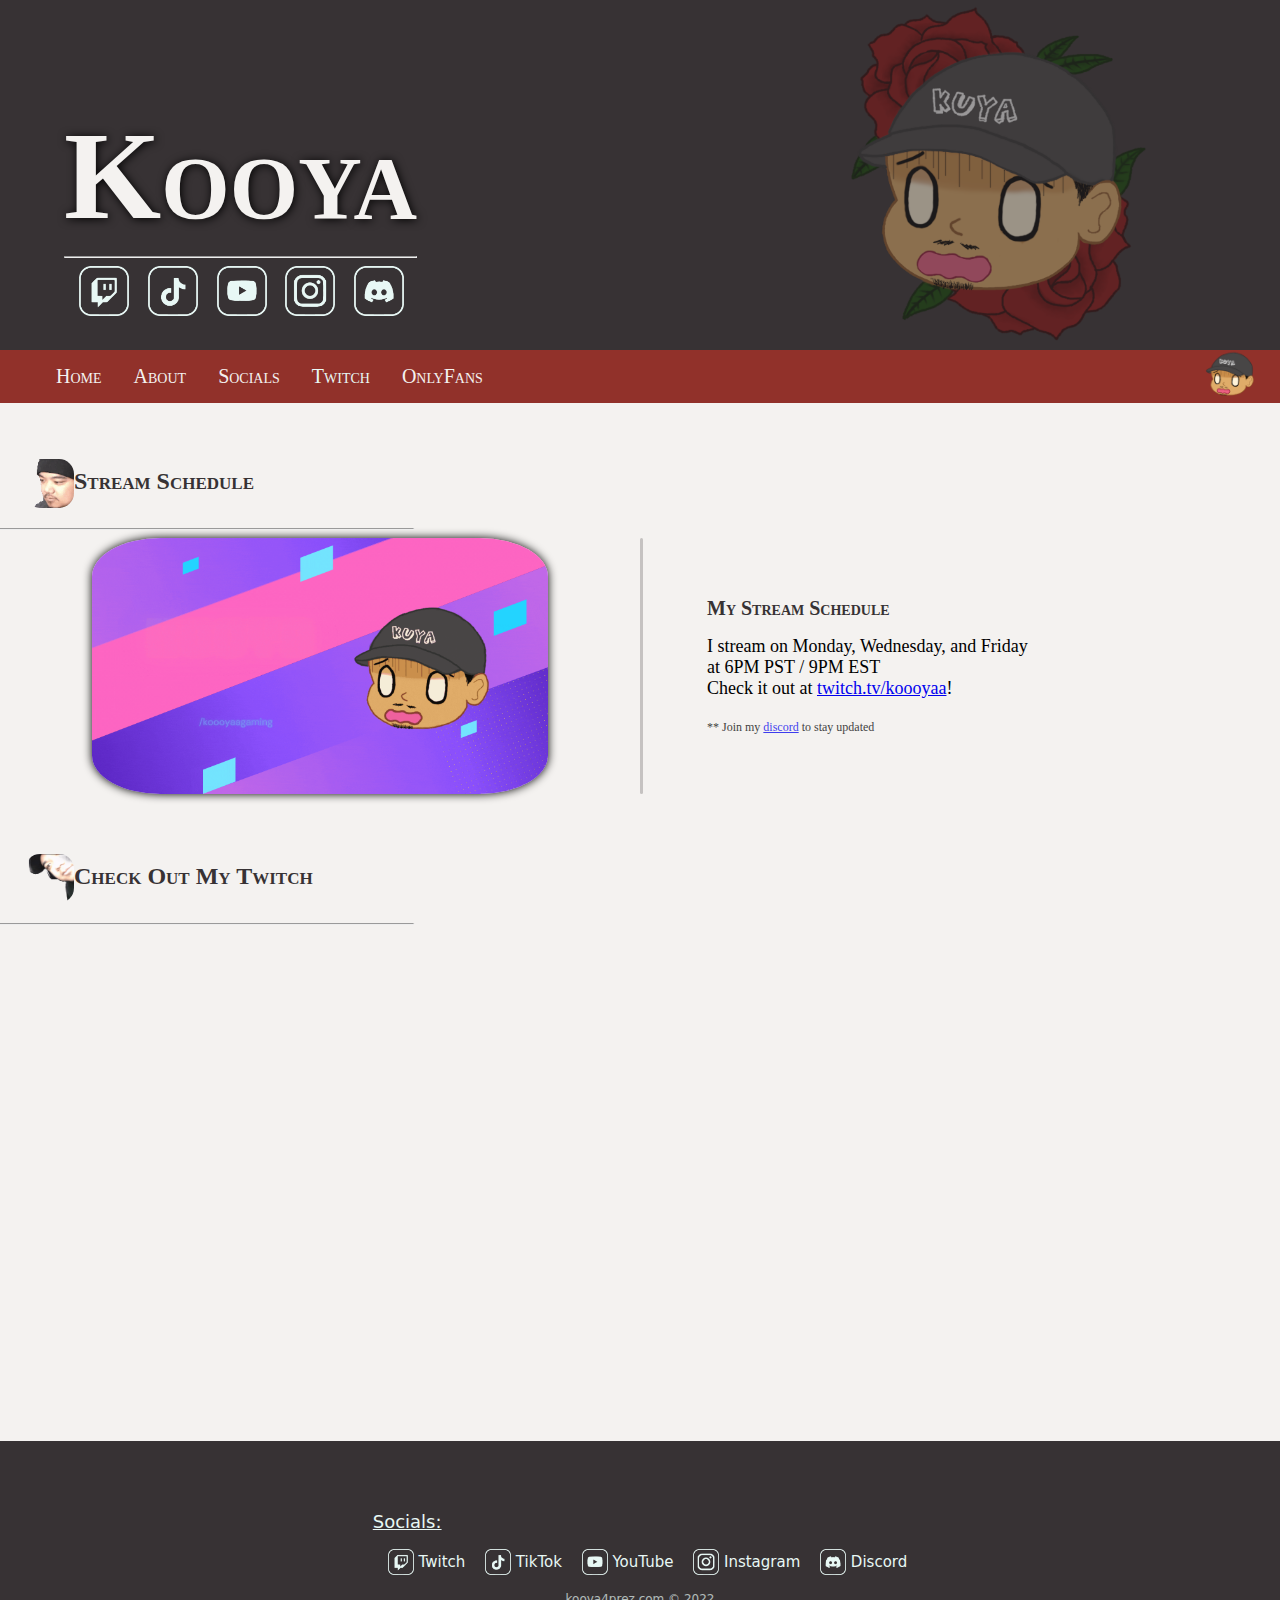
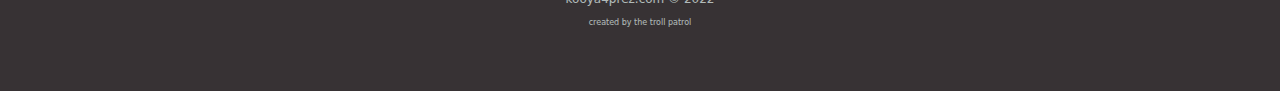
<file: index.html>
<!DOCTYPE html>
<!-- kooya4prez page  -->
<html>
   <head>
      <title>kooya4prez</title>
      <!-- imports external CSS style sheet -->
      <link rel="stylesheet" href="styles.css">
   </head>


<body>
   <header>
      <div class="image"></div>
	  <h1><strong>Kooya</strong> <span style="font-size: 16px;"><hr></span><span class="links"><a href="https://www.twitch.tv/koooyaa" target="_blank"><img src="twitch.png" class="icons"></a> <a href="https://www.tiktok.com/@koooyaa_?lang=en" target="_blank"><img src="tiktok.png" class="icons"></a> <a href="https://www.youtube.com/channel/UC7LXZdO5pDNzWiCAqqqpsew" target="_blank"><img src="yt.png" class="icons"></a> <a href="https://www.instagram.com/koooyaagaming/" target="_blank"><img src="insta.png" class="icons"></a> <a href="https://discord.gg/wv7jnqtbCu" target="_blank"><img src="discord.png" class="icons"></a></span></h1>
   </header>

   <nav>
   	<!-- Navbar links to home page and project pages -->
      <ul>
         <li><a href=" " class="navbar">Home</a></li>
		<li><a href="About/index.html" class="navbar">About</a></li>
		<li><a href="Socials/index.html" class="navbar">Socials</a></li>
		<div class ="dropdown">
			<a a href="Twitch/index.html" class="dropbtn">Twitch</a>
			<div class="dropdown-content"><a href="Twitch/Commands/index.html">Commands</a></div>
		</div>
		<!--<div class="dropdown">
			<a a href="Quizzes/index.php" class="dropbtn">Quizzes</a>
			<div class="dropdown-content"><a href="Quizzes/Quiz1/index.php"></a>
			<a href="Quizzes/Quiz2/index.php"></a>
			<a href="Quizzes/Quiz3/index.php"></a></div>
		</div>-->
		<li><a href="OnlyFans/index.html" class="navbar">OnlyFans</a></li>
         <li class="logo"><img src="scared_112.png" alt="A logo" height= 49px width= 49px></li>
      </ul>
   </nav>
   <main >
		<div class="title">
			<h2><img src="vibin.gif" class="titleimg">Stream Schedule</h2><hr style="transform: translate(-69%,0);">
		</div>
		<div class="row" style="align-items: center; justify-items:center; min-height: 169px;">
		 <div class="column" style="min-height: inherit;">
		<img src="Kooya_Adrian.gif" alt="Stream Schedule" style="border-radius: 15%; box-shadow: 0px 0px 10px black; height: 20vw; min-height: inherit;">
         </div>
		 <div class="column" style="width: 3px; height:20vw; min-height:inherit; background-color: #373234; border-radius: 15px; opacity:.25;">
		 
		 </div>
         <div class="column" style="display:table; vertical-align:middle; padding-left: 5vw; text-align:left; width:45%; height:20vw; min-height:inherit;">
			<div class="vertical-center">
			<h2 style="font-size:20px;">My Stream Schedule</h2>
			<p><span style=" color=#373234; font-size:18px;">I stream on Monday, Wednesday, and Friday<br>
			at 6PM PST / 9PM EST<br>
			Check it out at <a href="https://www.twitch.tv/koooyaa" target="_blank">twitch.tv/koooyaa</a>!</span><br><br>
			<span style="color=#373234; font-size:12px; opacity:.75;">** Join my <a href="https://discord.gg/wv7jnqtbCu" target="_blank">discord</a> to stay updated</span></p>
			</div>
         </div>
		 
      </div>
		
		
		 
      </div><br><br>
	  <div class="title">
			<h2><img src="squ.gif" class="titleimg">Check Out My Twitch</h2><hr style="transform: translate(-69%,0);">
		</div><br>
		
		
		<div style="text-align:center; width: 100%;">
		<iframe width=800vw height=450vw src="https://player.twitch.tv/?autoplay=false&channel=koooyaa&muted=true&parent=www.kooya4prez.com" frameborder="0" allow="accelerometer; autoplay; encrypted-media; gyroscope; picture-in-picture; fullscreen"  style><small>Twitch embedding powered by <a href="https://embed.tube">embed.tube</a></small></iframe>
		
		
		</div>
		<br><br>
   </main>
   <footer>
   
		<div class="links">
		<p><span style="text-decoration: underline; font-size:18px;"><a href="https://linktr.ee/Koooyaa">Socials:</a></span>
		<div class="feeticons">
		<a href="https://www.twitch.tv/koooyaa" target="_blank"><img src="twitch.png" class="icons"> Twitch</a>
		<a href="https://www.tiktok.com/@koooyaa_?lang=en" target="_blank"><img src="tiktok.png" class="icons"> TikTok</a>
		<a href="https://www.youtube.com/channel/UC7LXZdO5pDNzWiCAqqqpsew" target="_blank"><img src="yt.png" class="icons"> YouTube</a>
		<a href="https://www.instagram.com/koooyaagaming/" target="_blank"><img src="insta.png" class="icons"> Instagram</a>
		<a href="https://discord.gg/wv7jnqtbCu" target="_blank"><img src="discord.png" class="icons"> Discord</a>
		</div>
		</p>
		
		<p style="opacity: .69; text-align:center; font-size: 12px;">kooya4prez.com © 2022</p>
		<p style="opacity: .69; text-align:center; font-size: 8px;">created by the troll patrol</p>
		</div>
		
   </footer>
</body>


</html>
</file>
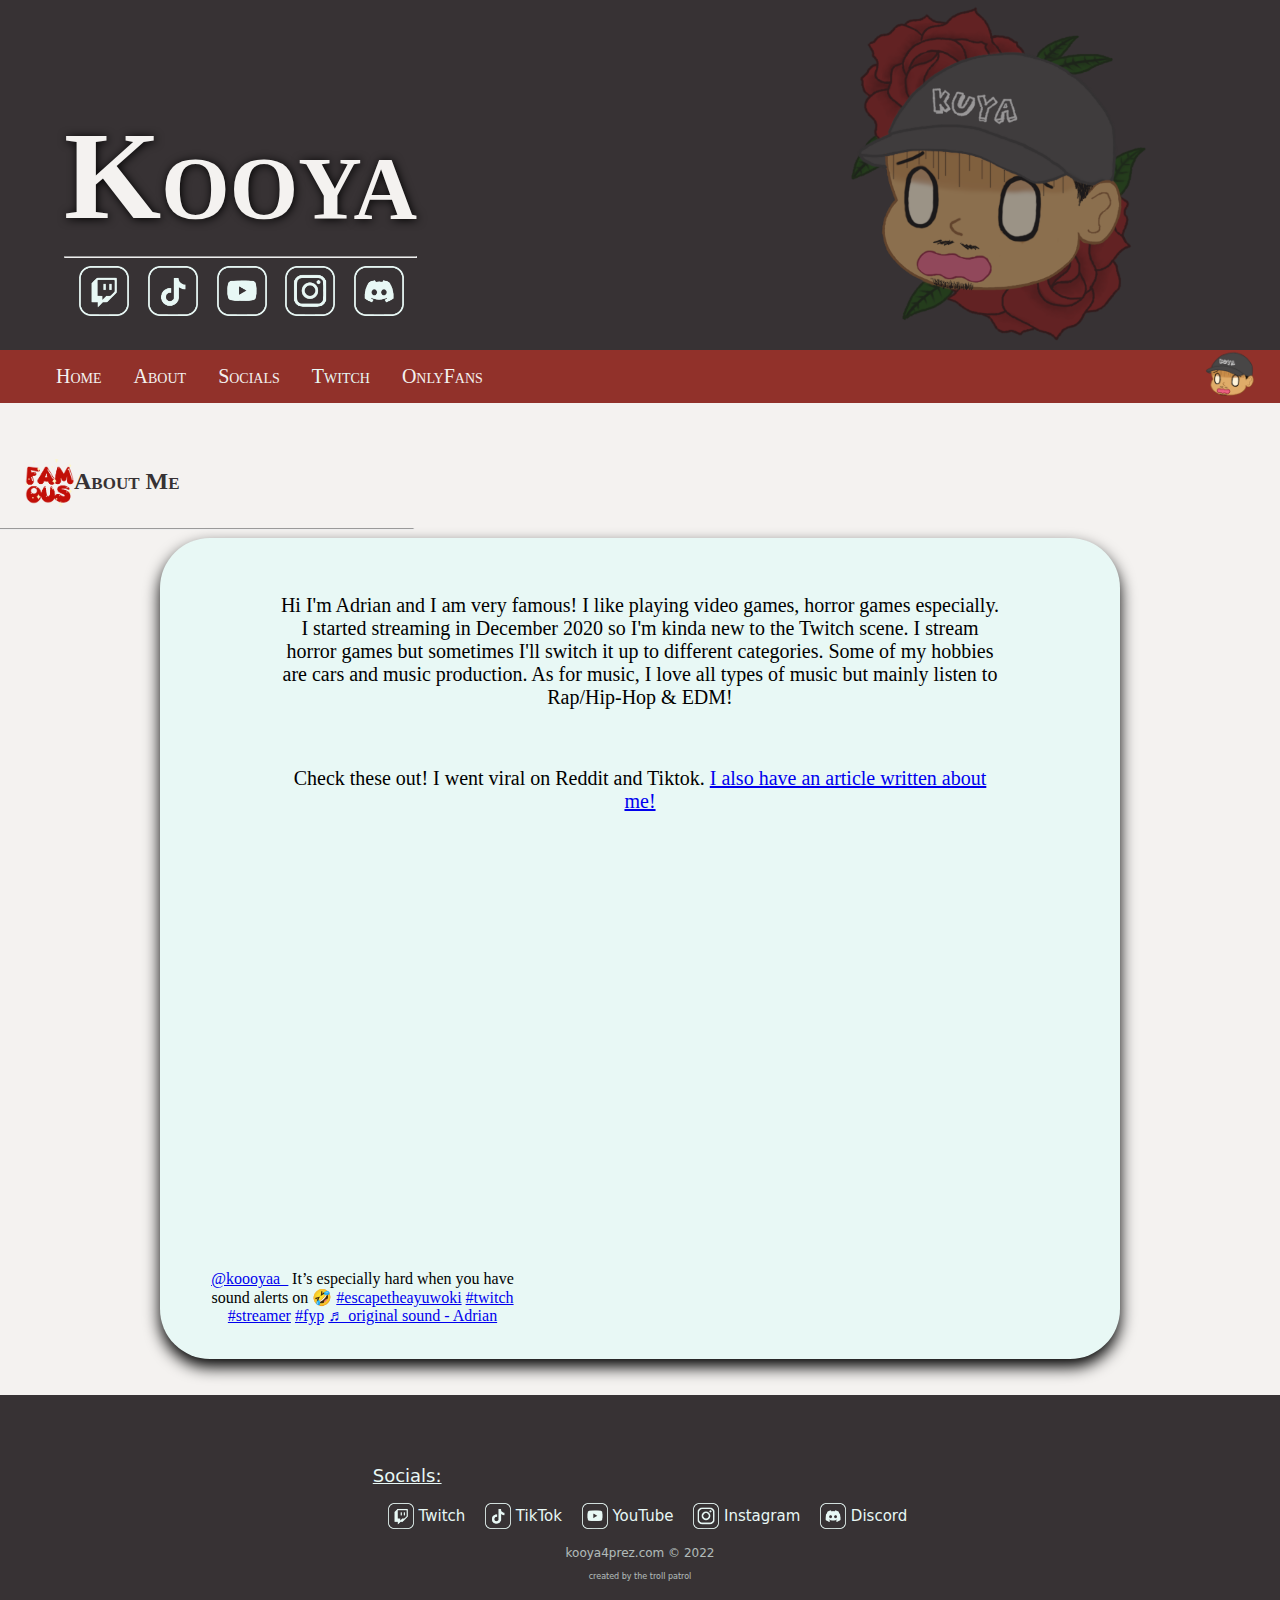
<file: About/index.html>
<!DOCTYPE html>
<!-- kooya4prez ABOUT page  -->
<html>
   <head>
      <title>kooya4prez</title>
      <!-- imports external CSS style sheet -->
      <link rel="stylesheet" href="../styles.css">
   </head>


<body style-">
   <header>
      <div class="image"></div>
	  <h1><strong>Kooya</strong> <span style="font-size: 16px;"><hr></span><span class="links"><a href="https://www.twitch.tv/koooyaa" target="_blank"><img src="twitch.png" class="icons"></a> <a href="https://www.tiktok.com/@koooyaa_?lang=en" target="_blank"><img src="tiktok.png" class="icons"></a> <a href="https://www.youtube.com/channel/UC7LXZdO5pDNzWiCAqqqpsew" target="_blank"><img src="yt.png" class="icons"></a> <a href="https://www.instagram.com/koooyaagaming/" target="_blank"><img src="insta.png" class="icons"></a> <a href="https://discord.gg/wv7jnqtbCu" target="_blank"><img src="discord.png" class="icons"></a></span></h1>
   </header>

   <nav>
   	<!-- Navbar links to home page and project pages -->
      <ul>
         <li><a href="../index.html" class="navbar">Home</a></li>
		<li><a href="" class="navbar">About</a></li>
		<li><a href="../Socials/index.html" class="navbar">Socials</a></li>
		<div class ="dropdown">
			<a a href="../Twitch/index.html" class="dropbtn">Twitch</a>
			<div class="dropdown-content"><a href="../Twitch/Commands/index.html">Commands</a></div>
		</div>
		<!--<div class="dropdown">
			<a a href="Quizzes/index.php" class="dropbtn">Quizzes</a>
			<div class="dropdown-content"><a href="Quizzes/Quiz1/index.php"></a>
			<a href="Quizzes/Quiz2/index.php"></a>
			<a href="Quizzes/Quiz3/index.php"></a></div>
		</div>-->
		<li><a href="../OnlyFans/index.html" class="navbar">OnlyFans</a></li>
         <li class="logo"><img src="scared_112.png" alt="A logo" height= 49px width= 49px></li>
      </ul>
   </nav>
   <main >
		<div class="title">
			<h2><img src="famous.gif" class="titleimg">About Me</h2><hr style="transform: translate(-69%,0);">
		</div>
		<div style="background-color:#E8F8F5; min-width:640px ;width: 75%; margin-left:12.5%;border-radius: 50px;box-shadow: 0px 8px 16px 0px black; text-align:center;">
		<br><br><p style="font-size: 20px; padding-left: 12.5%; padding-right:12.5%;">Hi I'm Adrian and I am very famous! I like playing video games, horror games especially. I started streaming in December 2020 so I'm kinda new to the Twitch scene. I stream horror games but sometimes I'll switch it up to different categories. Some of my hobbies are cars and music production. As for music, I love all types of music but mainly listen to Rap/Hip-Hop & EDM! </p>
		<br>
		<p style="font-size: 20px; padding-left: 12.5%; padding-right:12.5%;">Check these out! I went viral on Reddit and Tiktok. <a href="https://www.dexerto.com/entertainment/twitch-streamer-goes-viral-after-chat-trolls-him-with-jumpscares-during-horror-game-1550592/" target="_blank">I also have an article written about me!</a></p>
		<iframe id="reddit-embed" src="https://www.redditmedia.com/r/perfectlycutscreams/comments/mn6ymc/why_you_dont_add_sound_emotes_when_live_streaming/?ref_source=embed&amp;ref=share&amp;embed=true" sandbox="allow-scripts allow-same-origin allow-popups" style="border: none; " height="417" width="640" scrolling="no"></iframe>
		<blockquote class="tiktok-embed" cite="https://www.tiktok.com/@koooyaa_/video/6938182667665984774" data-video-id="6938182667665984774" style="max-width: 325px;min-width: 325px;" > <section> <a target="_blank" title="@koooyaa_" href="https://www.tiktok.com/@koooyaa_">@koooyaa_</a> It’s especially hard when you have sound alerts on 🤣 <a title="escapetheayuwoki" target="_blank" href="https://www.tiktok.com/tag/escapetheayuwoki">#escapetheayuwoki</a> <a title="twitch" target="_blank" href="https://www.tiktok.com/tag/twitch">#twitch</a> <a title="streamer" target="_blank" href="https://www.tiktok.com/tag/streamer">#streamer</a> <a title="fyp" target="_blank" href="https://www.tiktok.com/tag/fyp">#fyp</a> <a target="_blank" title="♬ original sound - Adrian" href="https://www.tiktok.com/music/original-sound-6938182552683399941">♬ original sound - Adrian</a> </section> </blockquote> <script async src="https://www.tiktok.com/embed.js"></script>
         <br></div>
		 <br><br>
		
   </main>
   <footer>
   
		<div class="links">
		<p><span style="text-decoration: underline; font-size:18px;"><a href="https://linktr.ee/Koooyaa">Socials:</a></span>
		<div class="feeticons">
		<a href="https://www.twitch.tv/koooyaa" target="_blank"><img src="twitch.png" class="icons"> Twitch</a>
		<a href="https://www.tiktok.com/@koooyaa_?lang=en" target="_blank"><img src="tiktok.png" class="icons"> TikTok</a>
		<a href="https://www.youtube.com/channel/UC7LXZdO5pDNzWiCAqqqpsew" target="_blank"><img src="yt.png" class="icons"> YouTube</a>
		<a href="https://www.instagram.com/koooyaagaming/" target="_blank"><img src="insta.png" class="icons"> Instagram</a>
		<a href="https://discord.gg/wv7jnqtbCu" target="_blank"><img src="discord.png" class="icons"> Discord</a>
		</div>
		</p>
		
		<p style="opacity: .69; text-align:center; font-size: 12px;">kooya4prez.com © 2022</p>
		<p style="opacity: .69; text-align:center; font-size: 8px;">created by the troll patrol</p>
		</div>
		
   </footer>
</body>


</html>
</file>
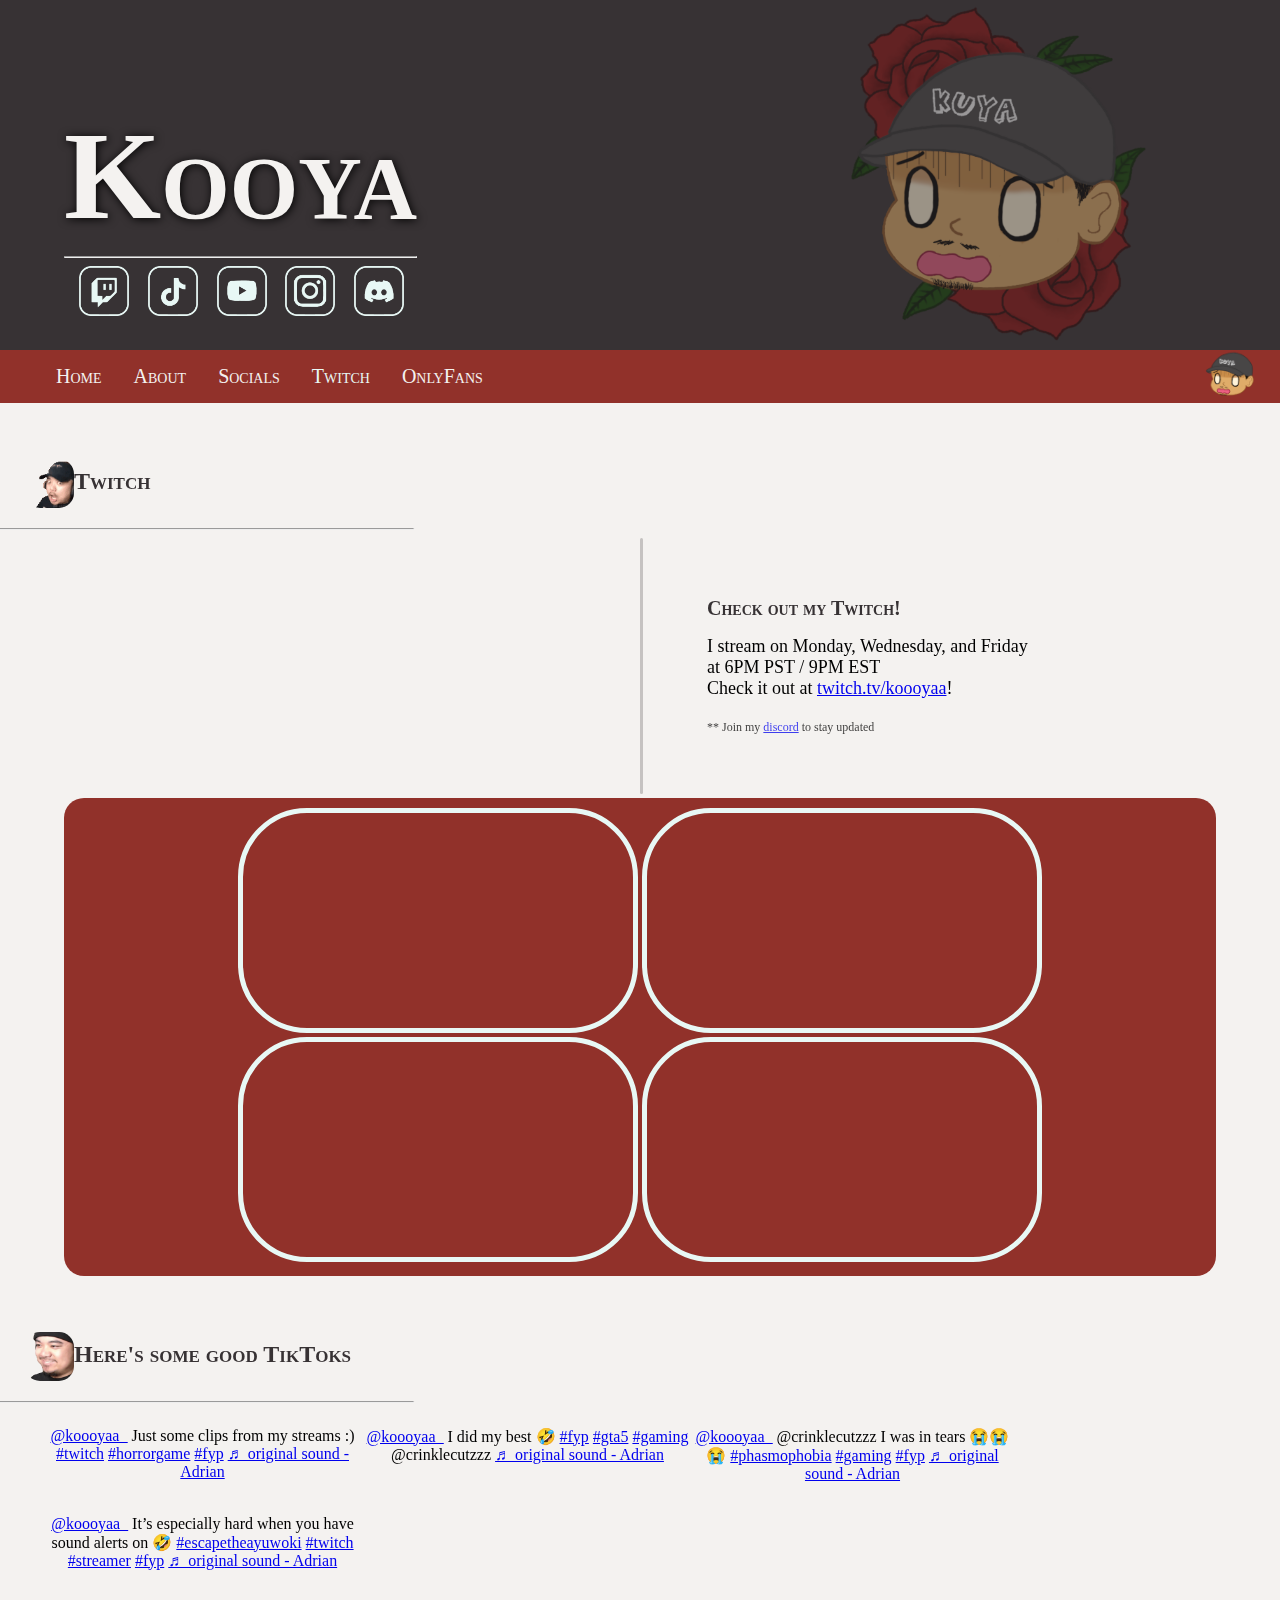
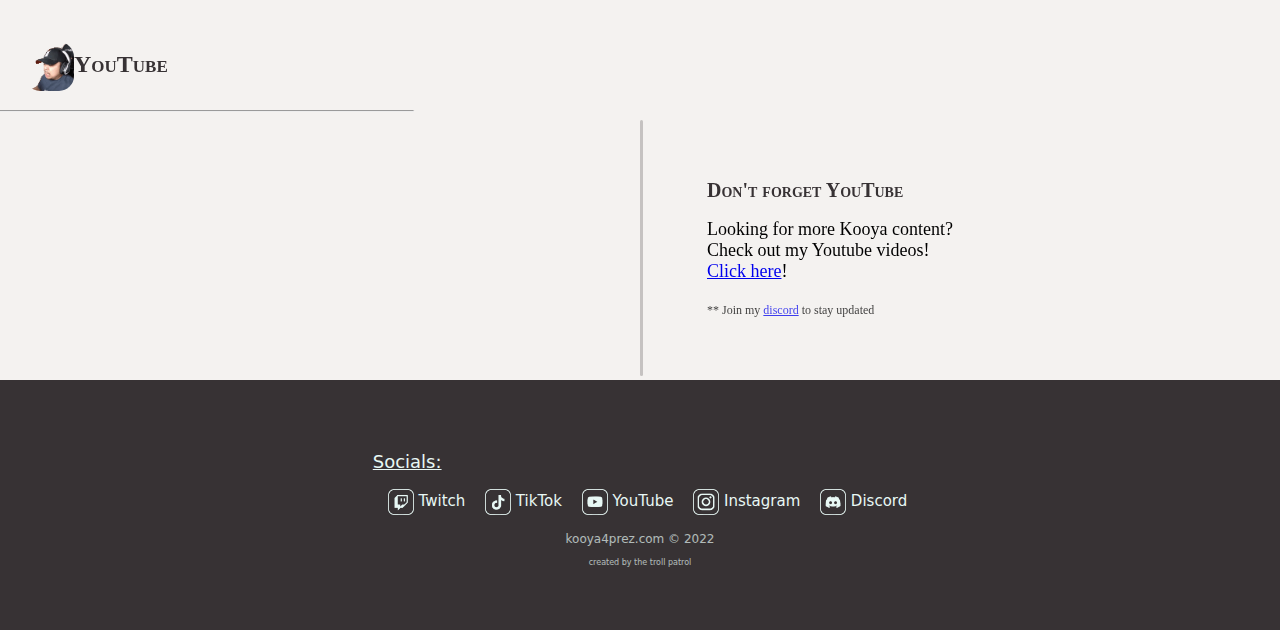
<file: Socials/index.html>
<!DOCTYPE html>
<!-- kooya4prez SOCIALS page  -->
<html>
   <head>
      <title>kooya4prez</title>
      <!-- imports external CSS style sheet -->
      <link rel="stylesheet" href="../styles.css">
   </head>


<body>
   <header>
      <div class="image"></div>
	  <h1><strong>Kooya</strong> <span style="font-size: 16px;"><hr></span><span class="links"><a href="https://www.twitch.tv/koooyaa" target="_blank"><img src="twitch.png" class="icons"></a> <a href="https://www.tiktok.com/@koooyaa_?lang=en" target="_blank"><img src="tiktok.png" class="icons"></a> <a href="https://www.youtube.com/channel/UC7LXZdO5pDNzWiCAqqqpsew" target="_blank"><img src="yt.png" class="icons"></a> <a href="https://www.instagram.com/koooyaagaming/" target="_blank"><img src="insta.png" class="icons"></a> <a href="https://discord.gg/wv7jnqtbCu" target="_blank"><img src="discord.png" class="icons"></a></span></h1>
   </header>

   <nav>
   	<!-- Navbar links to home page and project pages -->
      <ul>
         <li><a href="../index.html" class="navbar">Home</a></li>
		<li><a href="../About/index.html" class="navbar">About</a></li>
		<li><a href="" class="navbar">Socials</a></li>
		<div class ="dropdown">
			<a a href="../Twitch/index.html" class="dropbtn">Twitch</a>
			<div class="dropdown-content"><a href="../Twitch/Commands/index.html">Commands</a></div>
		</div>
		<!--<div class="dropdown">
			<a a href="Quizzes/index.php" class="dropbtn">Quizzes</a>
			<div class="dropdown-content"><a href="Quizzes/Quiz1/index.php"></a>
			<a href="Quizzes/Quiz2/index.php"></a>
			<a href="Quizzes/Quiz3/index.php"></a></div>
		</div>-->
		<li><a href="../OnlyFans/index.html" class="navbar">OnlyFans</a></li>
         <li class="logo"><img src="scared_112.png" alt="A logo" height= 49px width= 49px></li>
      </ul>
   </nav>
   <main >
		<div class="title">
			<h2><img src="screaming.gif" class="titleimg">Twitch</h2><hr style="transform: translate(-69%,0);">
		</div>
		
		
		<div class="row" style="align-items: center; justify-items:center; min-height: 169px;">
		 <div class="column" style="min-height: inherit;">
		<iframe src="https://player.twitch.tv/?autoplay=false&channel=koooyaa&muted=true&parent=www.kooya4prez.com" frameborder="0" allow="accelerometer; autoplay; encrypted-media; gyroscope; picture-in-picture; fullscreen"  style="width:36vw; height:20vw; min-height:inherit;" ><small>Twitch embedding powered by <a href="https://embed.tube">embed.tube</a></small></iframe>
         </div>
		 <div class="column" style="width: 3px; height:20vw; min-height:inherit; background-color: #373234; border-radius: 15px; opacity:.25;">
		 
		 </div>
         <div class="column" style="display:table; vertical-align:middle; padding-left: 5vw; text-align:left; width:45%; height:20vw; min-height:inherit;">
			<div class="vertical-center">
			<h2 style="font-size:20px;">Check out my Twitch!</h2>
			<p><span style=" color=#373234; font-size:18px;">I stream on Monday, Wednesday, and Friday<br>
			at 6PM PST / 9PM EST<br>
			Check it out at <a href="https://www.twitch.tv/koooyaa" target="_blank">twitch.tv/koooyaa</a>!</span><br><br>
			<span style="color=#373234; font-size:12px; opacity:.75;">** Join my <a href="https://discord.gg/wv7jnqtbCu" target="_blank">discord</a> to stay updated</span></p>
			</div>
         </div>
		 
      </div>
	  <div class="clips">
		<iframe width=400vw height=225vw src="https://clips.twitch.tv/embed?autoplay=false&clip=BovineDelightfulBatPRChase-yBv0s7RKKrrBZrkY&parent=www.kooya4prez.com" allow="accelerometer; autoplay; encrypted-media; gyroscope; picture-in-picture; fullscreen"  style="border: 5px solid #E8F8F5; border-radius: 69px;"><small>Twitch embedding powered by <a href="https://embed.tube">embed.tube</a></small></iframe>
		<iframe width=400vw height=225vw src="https://clips.twitch.tv/embed?autoplay=false&clip=OpenHealthyEchidnaPunchTrees-OTjYXd2s1Fflo-OS&parent=www.kooya4prez.com" allow="accelerometer; autoplay; encrypted-media; gyroscope; picture-in-picture; fullscreen" style="border: 5px solid #E8F8F5; border-radius: 69px;"><small>Twitch embedding powered by <a href="https://embed.tube">embed.tube</a></small></iframe>
		<iframe width=400vw height=225vw src="https://clips.twitch.tv/embed?autoplay=false&clip=EndearingAdorableCaterpillarDuDudu-BzFsRYKRBQZZ0-AS&parent=www.kooya4prez.com" allow="accelerometer; autoplay; encrypted-media; gyroscope; picture-in-picture; fullscreen" style="border: 5px solid #E8F8F5; border-radius: 69px;"><small>Twitch embedding powered by <a href="https://embed.tube">embed.tube</a></small></iframe>
		<iframe width=400vw height=225vw src="https://clips.twitch.tv/embed?autoplay=false&clip=TawdryCrepuscularEelBIRB-CgEbEml7MedLtlB-&parent=www.kooya4prez.com" allow="accelerometer; autoplay; encrypted-media; gyroscope; picture-in-picture; fullscreen" style="border: 5px solid #E8F8F5; border-radius: 69px;"><small>Twitch embedding powered by <a href="https://embed.tube">embed.tube</a></small></iframe>
	  </div>
	  <br><br>
	  <div class="title">
			<h2><img src="smile.gif" class="titleimg">Here's some good TikToks</h2><hr style="transform: translate(-69%,0);">
		</div>
	  <div class="row" style="text-align:center; min-height: 169px;">
		 <div class="column" style="width: 25%;  min-width:325px;">
		 <blockquote class="tiktok-embed" cite="https://www.tiktok.com/@koooyaa_/video/7090872057403084075" data-video-id="7090872057403084075" style="max-width: 325px;min-width: 325px;" > <section> <a target="_blank" title="@koooyaa_" href="https://www.tiktok.com/@koooyaa_">@koooyaa_</a> Just some clips from my streams :) <a title="twitch" target="_blank" href="https://www.tiktok.com/tag/twitch">#twitch</a> <a title="horrorgame" target="_blank" href="https://www.tiktok.com/tag/horrorgame">#horrorgame</a> <a title="fyp" target="_blank" href="https://www.tiktok.com/tag/fyp">#fyp</a> <a target="_blank" title="♬ original sound - Adrian" href="https://www.tiktok.com/music/original-sound-7090871989078068014">♬ original sound - Adrian</a> </section> </blockquote> <script async src="https://www.tiktok.com/embed.js"></script>
         </div>
		 <div class="column" style="width: 25%; min-width:325px;">
		 <blockquote class="tiktok-embed" cite="https://www.tiktok.com/@koooyaa_/video/6903762931217960198" data-video-id="6903762931217960198" style="max-width: 325px;min-width: 325px;" > <section> <a target="_blank" title="@koooyaa_" href="https://www.tiktok.com/@koooyaa_">@koooyaa_</a> I did my best 🤣 <a title="fyp" target="_blank" href="https://www.tiktok.com/tag/fyp">#fyp</a> <a title="gta5" target="_blank" href="https://www.tiktok.com/tag/gta5">#gta5</a> <a title="gaming" target="_blank" href="https://www.tiktok.com/tag/gaming">#gaming</a> @crinklecutzzz <a target="_blank" title="♬ original sound - Adrian" href="https://www.tiktok.com/music/original-sound-6903762952164297478">♬ original sound - Adrian</a> </section> </blockquote> <script async src="https://www.tiktok.com/embed.js"></script>
		 </div>
		 <div class="column" style="width: 25%; min-width:325px;">
		 <blockquote class="tiktok-embed" cite="https://www.tiktok.com/@koooyaa_/video/6910162056100449542" data-video-id="6910162056100449542" style="max-width: 325px; min-width: 325px;" > <section> <a target="_blank" title="@koooyaa_" href="https://www.tiktok.com/@koooyaa_">@koooyaa_</a> @crinklecutzzz I was in tears 😭😭😭 <a title="phasmophobia" target="_blank" href="https://www.tiktok.com/tag/phasmophobia">#phasmophobia</a> <a title="gaming" target="_blank" href="https://www.tiktok.com/tag/gaming">#gaming</a> <a title="fyp" target="_blank" href="https://www.tiktok.com/tag/fyp">#fyp</a> <a target="_blank" title="♬ original sound - Adrian" href="https://www.tiktok.com/music/original-sound-6910162013570222853">♬ original sound - Adrian</a> </section> </blockquote> <script async src="https://www.tiktok.com/embed.js"></script>
         </div>
		 <div class="column" style="width: 25%; min-width:325px;">
		 <blockquote class="tiktok-embed" cite="https://www.tiktok.com/@koooyaa_/video/6938182667665984774" data-video-id="6938182667665984774" style="max-width: 325px;min-width: 325px;" > <section> <a target="_blank" title="@koooyaa_" href="https://www.tiktok.com/@koooyaa_">@koooyaa_</a> It’s especially hard when you have sound alerts on 🤣 <a title="escapetheayuwoki" target="_blank" href="https://www.tiktok.com/tag/escapetheayuwoki">#escapetheayuwoki</a> <a title="twitch" target="_blank" href="https://www.tiktok.com/tag/twitch">#twitch</a> <a title="streamer" target="_blank" href="https://www.tiktok.com/tag/streamer">#streamer</a> <a title="fyp" target="_blank" href="https://www.tiktok.com/tag/fyp">#fyp</a> <a target="_blank" title="♬ original sound - Adrian" href="https://www.tiktok.com/music/original-sound-6938182552683399941">♬ original sound - Adrian</a> </section> </blockquote> <script async src="https://www.tiktok.com/embed.js"></script>
		 </div>
      </div><br><br>
		
		<div class="title">
			<h2><img src="hands.gif" class="titleimg">YouTube</h2><hr style="transform: translate(-69%,0);">
		</div>
		
		<div class="row" style="align-items: center; justify-items:center; min-height: 169px;">
		 <div class="column" style="min-height: inherit;">
			<iframe src="https://www.youtube.com/embed/UFuxT_jyMeE" title="YouTube video player" frameborder="0" allow="accelerometer; autoplay; clipboard-write; encrypted-media; gyroscope; picture-in-picture" allowfullscreen style="width:36vw; height:20vw; min-height:inherit;"></iframe>
         </div>
		 <div class="column" style="width: 3px; height:20vw; min-height:inherit; background-color: #373234; border-radius: 15px; opacity:.25;">
		 
		 </div>
         <div class="column" style="display:table; vertical-align:middle; padding-left: 5vw; text-align:left; width:45%; height:20vw; min-height:inherit;">
			<div class="vertical-center">
			<h2 style="font-size:20px;">Don't forget YouTube</h2>
			<p><span style=" color=#373234; font-size:18px;">Looking for more Kooya content?<br>Check out my Youtube videos!<br>
			<a href="https://www.youtube.com/channel/UC7LXZdO5pDNzWiCAqqqpsew" target="_blank">Click here</a>!</span><br><br>
			<span style="color=#373234; font-size:12px; opacity:.75;">** Join my <a href="https://discord.gg/wv7jnqtbCu" target="_blank">discord</a> to stay updated</span></p>
			</div>
         </div>
		<br><br><br>
   </main>
   <footer>
   
		<div class="links">
		<p><span style="text-decoration: underline; font-size:18px;"><a href="https://linktr.ee/Koooyaa">Socials:</a></span>
		<div class="feeticons">
		<a href="https://www.twitch.tv/koooyaa" target="_blank"><img src="twitch.png" class="icons"> Twitch</a>
		<a href="https://www.tiktok.com/@koooyaa_?lang=en" target="_blank"><img src="tiktok.png" class="icons"> TikTok</a>
		<a href="https://www.youtube.com/channel/UC7LXZdO5pDNzWiCAqqqpsew" target="_blank"><img src="yt.png" class="icons"> YouTube</a>
		<a href="https://www.instagram.com/koooyaagaming/" target="_blank"><img src="insta.png" class="icons"> Instagram</a>
		<a href="https://discord.gg/wv7jnqtbCu" target="_blank"><img src="discord.png" class="icons"> Discord</a>
		</div>
		</p>
		
		<p style="opacity: .69; text-align:center; font-size: 12px;">kooya4prez.com © 2022</p>
		<p style="opacity: .69; text-align:center; font-size: 8px;">created by the troll patrol</p>
		</div>
		
   </footer>
</body>


</html>
</file>
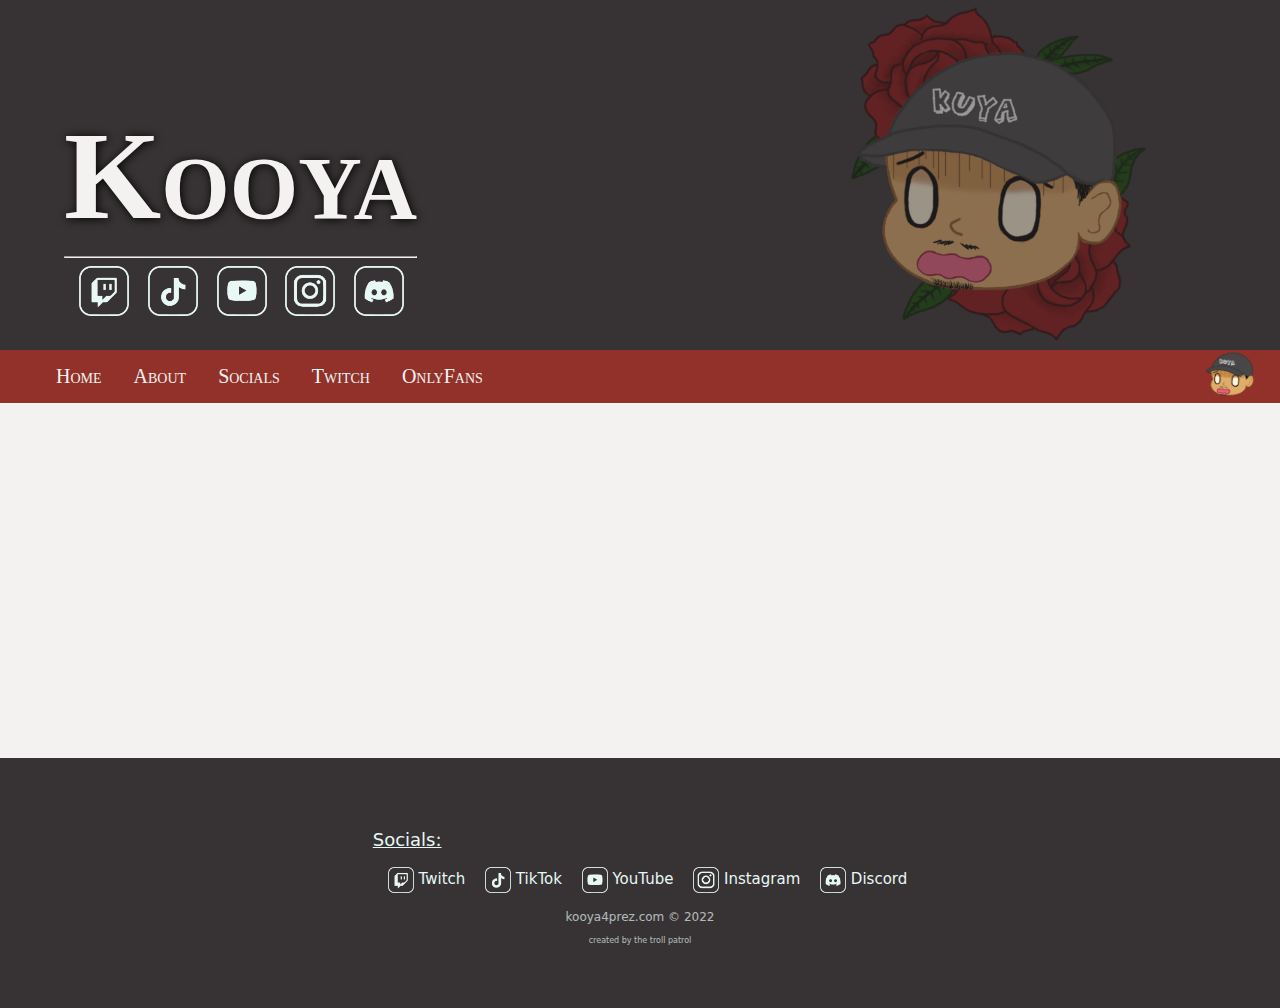
<file: Twitch/index.html>
<!DOCTYPE html>
<!-- kooya4prez page  -->
<html>
   <head>
      <title>kooya4prez</title>
      <!-- imports external CSS style sheet -->
      <link rel="stylesheet" href="../styles.css">
   </head>


<body>
   <header>
      <div class="image"></div>
	  <h1><strong>Kooya</strong> <span style="font-size: 16px;"><hr></span><span class="links"><a href="https://www.twitch.tv/koooyaa" target="_blank"><img src="twitch.png" class="icons"></a> <a href="https://www.tiktok.com/@koooyaa_?lang=en" target="_blank"><img src="tiktok.png" class="icons"></a> <a href="https://www.youtube.com/channel/UC7LXZdO5pDNzWiCAqqqpsew" target="_blank"><img src="yt.png" class="icons"></a> <a href="https://www.instagram.com/koooyaagaming/" target="_blank"><img src="insta.png" class="icons"></a> <a href="https://discord.gg/wv7jnqtbCu" target="_blank"><img src="discord.png" class="icons"></a></span></h1>
   </header>

   <nav>
   	<!-- Navbar links to home page and project pages -->
      <ul>
         <li><a href="../index.html" class="navbar">Home</a></li>
		<li><a href="../About/index.html" class="navbar">About</a></li>
		<li><a href="../Socials/index.html" class="navbar">Socials</a></li>
		<div class ="dropdown">
			<a a href=" " class="dropbtn">Twitch</a>
			<div class="dropdown-content"><a href="Commands/index.html">Commands</a></div>
		</div>
		<!--<div class="dropdown">
			<a a href="Quizzes/index.php" class="dropbtn">Quizzes</a>
			<div class="dropdown-content"><a href="Quizzes/Quiz1/index.php"></a>
			<a href="Quizzes/Quiz2/index.php"></a>
			<a href="Quizzes/Quiz3/index.php"></a></div>
		</div>-->
		<li><a href="../OnlyFans/index.html" class="navbar">OnlyFans</a></li>
         <li class="logo"><img src="scared_112.png" alt="A logo" height= 49px width= 49px></li>
      </ul>
   </nav>
   <main style="min-width:560;">
		<div style="text-align:center; width: 100%;">
		<iframe width="560" height="315" src="https://player.twitch.tv/?autoplay=false&channel=koooyaa&muted=true&parent=www.kooya4prez.com" frameborder="0" allow="accelerometer; autoplay; encrypted-media; gyroscope; picture-in-picture; fullscreen"  style><small>Twitch embedding powered by <a href="https://embed.tube">embed.tube</a></small></iframe>
		
		
		</div>
		
   </main>
   <footer>
   
		<div class="links">
		<p><span style="text-decoration: underline; font-size:18px;"><a href="https://linktr.ee/Koooyaa">Socials:</a></span>
		<div class="feeticons">
		<a href="https://www.twitch.tv/koooyaa" target="_blank"><img src="twitch.png" class="icons"> Twitch</a>
		<a href="https://www.tiktok.com/@koooyaa_?lang=en" target="_blank"><img src="tiktok.png" class="icons"> TikTok</a>
		<a href="https://www.youtube.com/channel/UC7LXZdO5pDNzWiCAqqqpsew" target="_blank"><img src="yt.png" class="icons"> YouTube</a>
		<a href="https://www.instagram.com/koooyaagaming/" target="_blank"><img src="insta.png" class="icons"> Instagram</a>
		<a href="https://discord.gg/wv7jnqtbCu" target="_blank"><img src="discord.png" class="icons"> Discord</a>
		</div>
		</p>
		
		<p style="opacity: .69; text-align:center; font-size: 12px;">kooya4prez.com © 2022</p>
		<p style="opacity: .69; text-align:center; font-size: 8px;">created by the troll patrol</p>
		</div>
		
   </footer>
</body>


</html>
</file>
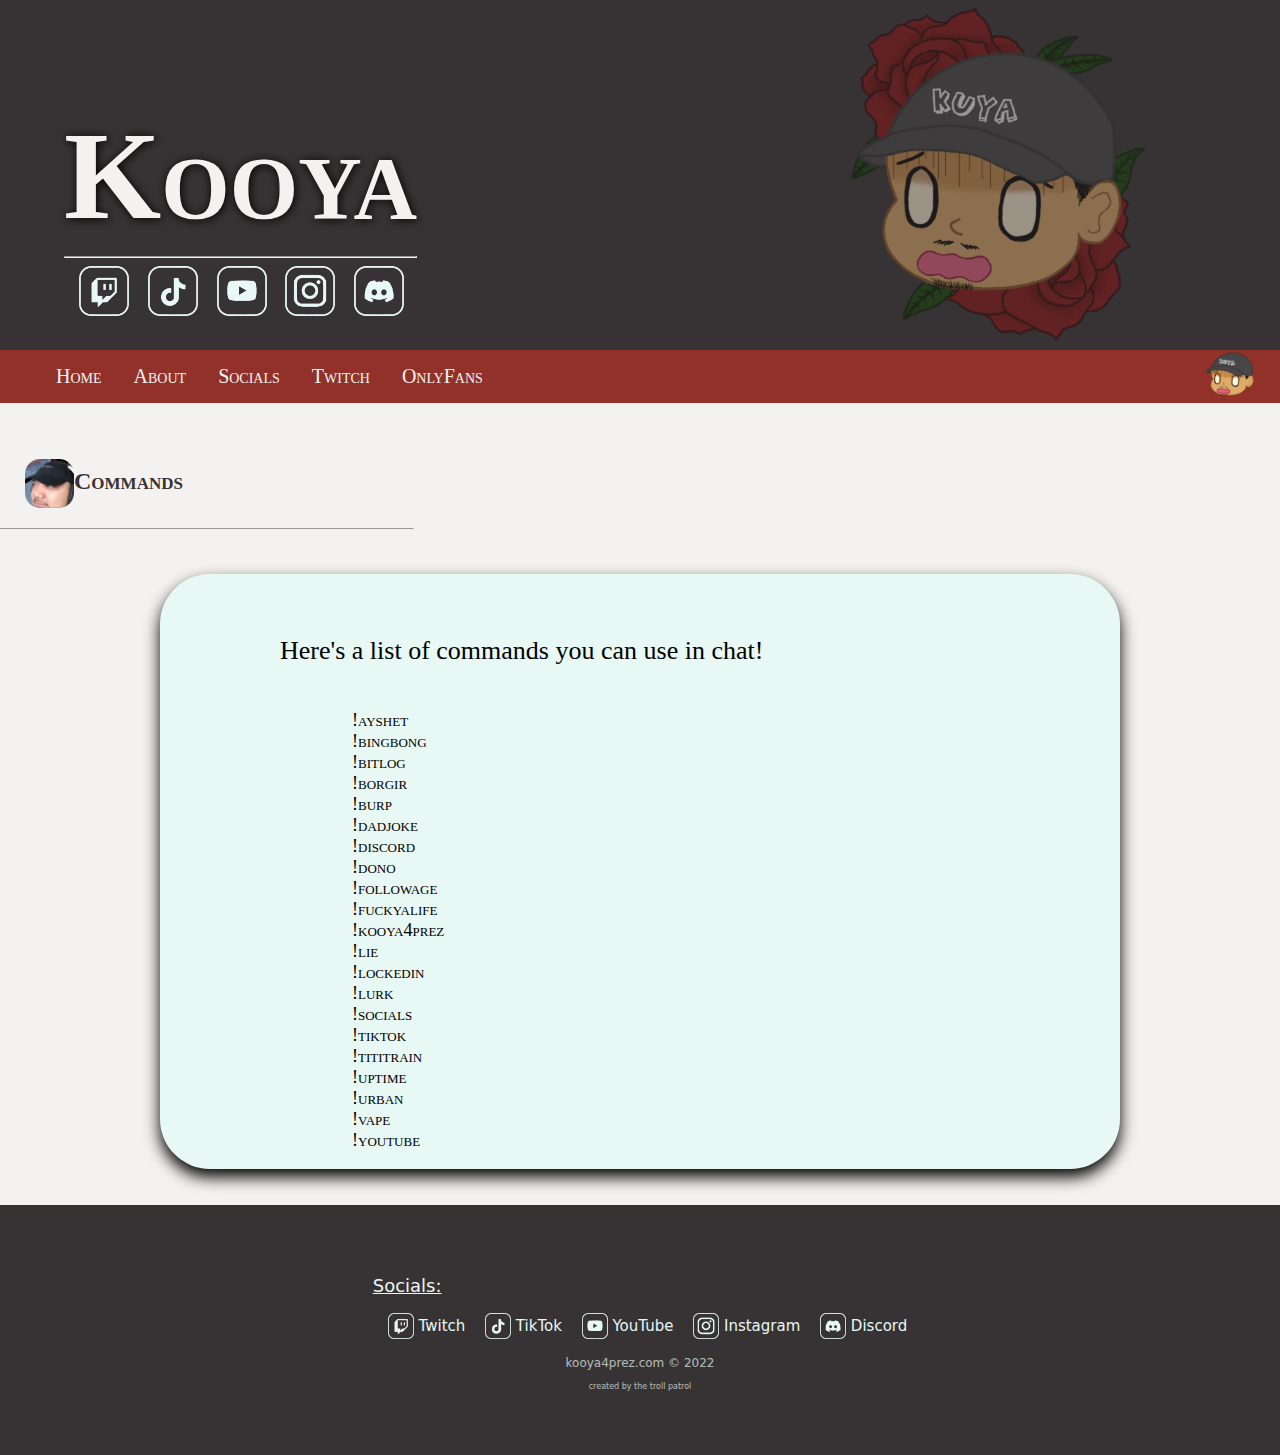
<file: Twitch/Commands/index.html>
<!DOCTYPE html>
<!-- kooya4prez page  -->
<html>
   <head>
      <title>kooya4prez</title>
      <!-- imports external CSS style sheet -->
      <link rel="stylesheet" href="../../styles.css">
   </head>


<body>
   <header>
      <div class="image"></div>
	  <h1><strong>Kooya</strong> <span style="font-size: 16px;"><hr></span><span class="links"><a href="https://www.twitch.tv/koooyaa" target="_blank"><img src="twitch.png" class="icons"></a> <a href="https://www.tiktok.com/@koooyaa_?lang=en" target="_blank"><img src="tiktok.png" class="icons"></a> <a href="https://www.youtube.com/channel/UC7LXZdO5pDNzWiCAqqqpsew" target="_blank"><img src="yt.png" class="icons"></a> <a href="https://www.instagram.com/koooyaagaming/" target="_blank"><img src="insta.png" class="icons"></a> <a href="https://discord.gg/wv7jnqtbCu" target="_blank"><img src="discord.png" class="icons"></a></span></h1>
   </header>

   <nav>
   	<!-- Navbar links to home page and project pages -->
      <ul>
         <li><a href="../../index.html" class="navbar">Home</a></li>
		<li><a href="../../About/index.html" class="navbar">About</a></li>
		<li><a href="../../Socials/index.html" class="navbar">Socials</a></li>
		<div class ="dropdown">
			<a a href="../index.html" class="dropbtn">Twitch</a>
			<div class="dropdown-content"><a href="">Commands</a></div>
		</div>
		<!--<div class="dropdown">
			<a a href="Quizzes/index.php" class="dropbtn">Quizzes</a>
			<div class="dropdown-content"><a href="Quizzes/Quiz1/index.php"></a>
			<a href="Quizzes/Quiz2/index.php"></a>
			<a href="Quizzes/Quiz3/index.php"></a></div>
		</div>-->
		<li><a href="../../OnlyFans/index.html" class="navbar">OnlyFans</a></li>
         <li class="logo"><img src="scared_112.png" alt="A logo" height= 49px width= 49px></li>
      </ul>
   </nav>
   <main >
		<div class="title">
			<h2><img src="head.jpg" class="titleimg">Commands</h2><hr style="transform: translate(-69%,0);">
		</div>
		<br><br>
		<div style="background-color:#E8F8F5; width: 75%; margin-left:12.5%;border-radius: 50px;box-shadow: 0px 8px 16px 0px black;">
		<br><br><p style="font-size: 26px; padding-left: 12.5%">Here's a list of commands you can use in chat!</p>

		<ul class="normal">
		<li class="normals">!ayshet</li>
		<li class="normals">!bingbong</li>
		<li class="normals">!bitlog</li>
		<li class="normals">!borgir</li>
		<li class="normals">!burp</li>
		<li class="normals">!dadjoke</li>
		<li class="normals">!discord</li>
		<li class="normals">!dono</li>
		<li class="normals">!followage</li>
		<li class="normals">!fuckyalife</li>
		<li class="normals">!kooya4prez</li>
		<li class="normals">!lie</li>
		<li class="normals">!lockedin</li>
		<li class="normals">!lurk</li>
		<li class="normals">!socials</li>
		<li class="normals">!tiktok</li>
		<li class="normals">!tititrain</li>
		<li class="normals">!uptime</li>
		<li class="normals">!urban</li>
		<li class="normals">!vape</li>
		<li class="normals">!youtube</li>
		</ul>

		<br>
		</div>
		<br>
		<br>
   </main>
   <footer>
   
		<div class="links">
		<p><span style="text-decoration: underline; font-size:18px;"><a href="https://linktr.ee/Koooyaa">Socials:</a></span>
		<div class="feeticons">
		<a href="https://www.twitch.tv/koooyaa" target="_blank"><img src="twitch.png" class="icons"> Twitch</a>
		<a href="https://www.tiktok.com/@koooyaa_?lang=en" target="_blank"><img src="tiktok.png" class="icons"> TikTok</a>
		<a href="https://www.youtube.com/channel/UC7LXZdO5pDNzWiCAqqqpsew" target="_blank"><img src="yt.png" class="icons"> YouTube</a>
		<a href="https://www.instagram.com/koooyaagaming/" target="_blank"><img src="insta.png" class="icons"> Instagram</a>
		<a href="https://discord.gg/wv7jnqtbCu" target="_blank"><img src="discord.png" class="icons"> Discord</a>
		</div>
		</p>
		
		<p style="opacity: .69; text-align:center; font-size: 12px;">kooya4prez.com © 2022</p>
		<p style="opacity: .69; text-align:center; font-size: 8px;">created by the troll patrol</p>
		</div>
		
   </footer>
</body>


</html>
</file>
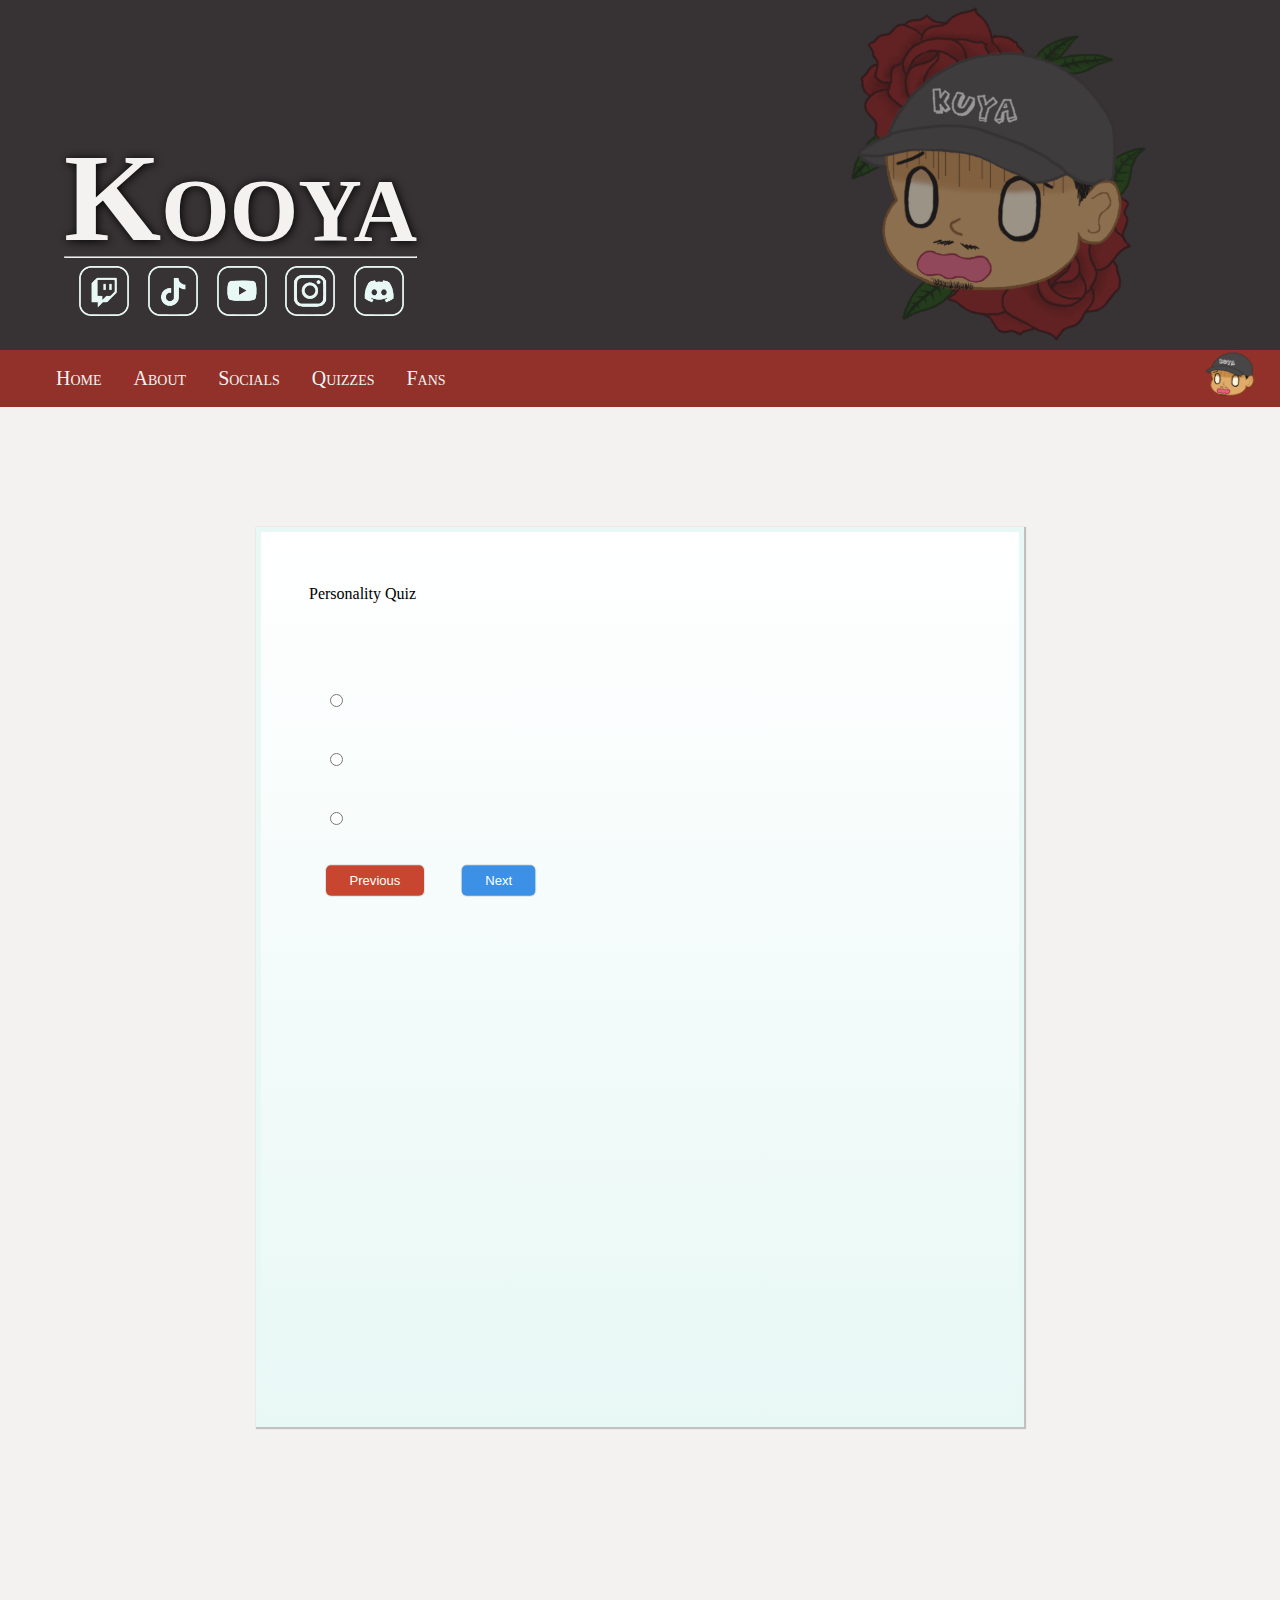
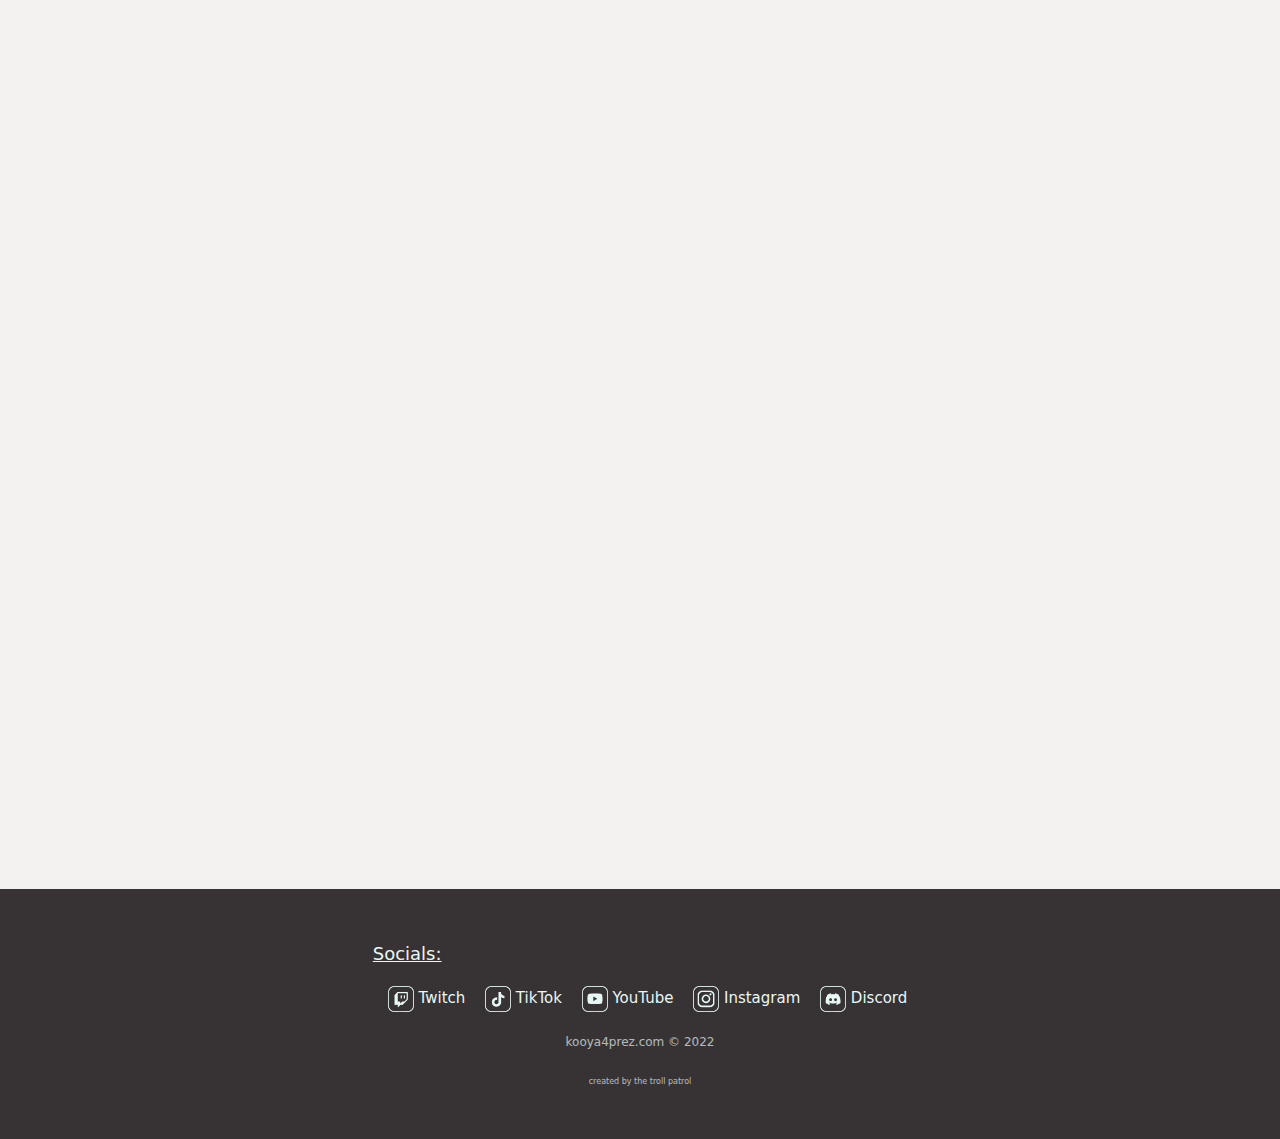
<file: Quizzes/Quiz1/personality-quiz.html>
<!DOCTYPE html>
<html lang="en">

<head>
    <title>kooya4prez</title>
    <link rel="stylesheet" href="main.css">
</head>

<body>
	<header>
      <div class="image"></div>
	  <h1><strong>Kooya</strong> <span style="font-size: 16px;"><hr></span><span class="links"><a href="https://www.twitch.tv/koooyaa" target="_blank"><img src="twitch.png" class="icons"></a> <a href="https://www.tiktok.com/@koooyaa_?lang=en" target="_blank"><img src="tiktok.png" class="icons"></a> <a href="https://www.youtube.com/channel/UC7LXZdO5pDNzWiCAqqqpsew" target="_blank"><img src="yt.png" class="icons"></a> <a href="https://www.instagram.com/koooyaagaming/" target="_blank"><img src="insta.png" class="icons"></a> <a href="https://discord.gg/wv7jnqtbCu" target="_blank"><img src="discord.png" class="icons"></a></span></h1>
   </header>

   <nav>
   	<!-- Navbar links to home page and project pages -->
      <ul>
         <li><a href="../index.html" class="navbar">Home</a></li>
		<li><a href="" class="navbar">About</a></li>
		<li><a href="" class="navbar">Socials</a></li>
		<div class="dropdown">
			<a a href="Quizzes/index.php" class="dropbtn">Quizzes</a>
			<div class="dropdown-content"><a href="Quizzes/Quiz1/index.php"></a>
			<a href="Quizzes/Quiz2/index.php"></a>
			<a href="Quizzes/Quiz3/index.php"></a></div>
		</div>
		<li><a href="OnlyFans/index.php" class="navbar">Fans</a></li>
         <li class="logo"><img src="scared_112.png" alt="A logo" height= 49px width= 49px></li>
      </ul>
   </nav>
    <div class="quiz-container">
        <div class="quiztitle">Personality Quiz</div>
        <div id="question" class="question"></div>
        <label class="option">
            <input type="radio" name="option" value="1" />
            <span class="option1"></span>
        </label>
        <label class="option">
            <input type="radio" name="option" value="2" />
            <span class="option2"></span>
        </label>
        <label class="option">
            <input type="radio" name="option" value="3" />
            <span class="option3"></span>
        </label>
        <!-- Buttons -->
        <div class="controls">
            <button class="previous">Previous</button>
            <button class="next">Next</button>
        </div>
    </div>

    <div class="result">

    </div>

    <script src=questions.js></script>
    <script src="main.js"></script>
	
	<br><br><br>
	<footer>
   
		<div class="links">
		<p><span style="text-decoration: underline; font-size:18px;"><a href="https://linktr.ee/Koooyaa">Socials:</a></span>
		<div class="feeticons">
		<a href="https://www.twitch.tv/koooyaa" target="_blank"><img src="twitch.png" class="icons"> Twitch</a>
		<a href="https://www.tiktok.com/@koooyaa_?lang=en" target="_blank"><img src="tiktok.png" class="icons"> TikTok</a>
		<a href="https://www.youtube.com/channel/UC7LXZdO5pDNzWiCAqqqpsew" target="_blank"><img src="yt.png" class="icons"> YouTube</a>
		<a href="https://www.instagram.com/koooyaagaming/" target="_blank"><img src="insta.png" class="icons"> Instagram</a>
		<a href="https://discord.gg/wv7jnqtbCu" target="_blank"><img src="discord.png" class="icons"> Discord</a>
		</div>
		</p>
		
		<p style="opacity: .69; text-align:center; font-size: 12px;">kooya4prez.com © 2022</p>
		<p style="opacity: .69; text-align:center; font-size: 8px;">created by the troll patrol</p>
		</div>
		
   </footer>
</body>

</html>
</file>
<file: styles.css>
body {
background-color: #F4F2F0; 
margin:0; 
min-width:600px; 

}
 
/*STYLE TAGS FOR HEADER*/ 
header {
   width:100%;
   height: 350px;
   position: relative;
   padding: 0;
   margin:0;
   background-color: #373234;
   overflow: hidden;
}
h1 {
   color: #F4F2F0;
   font-variant: small-caps;
   text-shadow: 1px 1px 10px black;
   font-size: 125px;
   bottom: 0;
   left: 5vw;
   position: absolute;
   
}
h2 {
	color: #373234;
	
	font-variant: small-caps;
}






/*CLASSES*/

/*Links and Icons classes for socials links and buttons*/
.links{
	color: #E8F8F5;
	font-size: 15px;
	position: absolute;
	text-decoration: none;

}
.links a:link {
	color: #E8F8F5;
	text-decoration: none;
}

.links a:visited {
	color: #E8F8F5;
	text-decoration: none;
}	
.icons {
	height: 50px;
	padding-left: 15px;
	vertical-align: middle;
}

.feeticons .icons {
	height: 30px;
	padding-top: 2px;
	padding-bottom: 2px;
}


/* header image */
.image{
   background: url("scared_rose.png");
   background-position: bottom;
   background-size: contain;
   background-repeat: no-repeat;
   height: 350px;
   left: 0;
   right: 0;
   z-index: -5;
   margin: -5;
   opacity: .5;
   transform: translate(28vw, 0px);
   overflow: hidden;
}
/*STYLE TAGS FOR NAVBAR */
nav {
   margin: 0px;
   padding: 0px;
   transform: translate( 0px, -16px);
}
/*UL and LI tags for navbar*/
ul {
   text-align:center;
   display: inline-block;
   list-style-type: none;
   margin-left: 0px;
   width: 100%;
   background-color: #91312a;
   font-variant: small-caps;
}
.normal {
	text-align:left;
   display: initial;
   list-style-type: none;
   margin-left: 0px;
   width: 100%;
   background-color: #E8F8F5;
   font-variant: small-caps;
}

.normals {
	float: none;
	font-size: 18px;
	padding-left: 20%;
}

li {
   float: left;
}

.logo {
	float: right;
	transform: translate(-2vw, 0);
}

.navbar, .dropbtn {
   display: inline-block;
   color: #F4F2F0;
   padding: 14px 15px;
   font-size: 20px;
   border: 1px solid transparent;
   text-decoration: none; 

}
        
.navbar:hover {
   background-color: #373234;
   border: 1px solid #373234;
}
/* code for drop down list in nav*/
.dropdown {
	float: left;
	overflow: hidden;
}

/* used w3schools as reference for navbar and dropdown list */
.dropdown .dropbtn{
	font-size: 20px;
	border: 1px solid transparent;
	outline: none;
	color: #E8F8F5;
	padding: 14px 15px;
	background-color: inherit;
	font-family: inherit; /* Important for vertical align on mobile phones */
	margin: 0; /* Important for vertical align on mobile phones */
}
.nav a:hover, .dropdown:hover .dropbtn {
	background-color: #373234;
	border: 1px solid #373234;
}

.dropdown-content {
	display: none;
	position: absolute;
	background-color: #ed5d53;
	min-width: 160px;
	box-shadow: 0px 8px 16px 0px black;
	z-index: 10;
	transform: translate(-30px,);
	
}

.dropdown-content a{
	float: none;
	color: black;
	padding: 12px 16px;
	text-decoration: none;
	display: block;
	text-align: left;
	border: 1px solid transparent;
}

/* Add a background color to dropdown links on hover */
.dropdown-content a:hover {
	background-color: #d84339;
	border: 1px solid #ed5d53;
}

/* Show the dropdown menu on hover */
.dropdown:hover .dropdown-content {
	display: block;
}

/*STYLE TAGS FOR MAIN BODY*/

/*columns for rows in body, side by side content*/
.column {
   float:left;
   width:50%;
   border-radius: 50px;
   text-align: center;
   vertical-align: middle;
   display: table-cell;
}
.row:after {
   content: "";
   display: grid;
   clear: both;
   vertical-align: middle;
   justify-content: center;
   align-content: center;
   gap: 4px;
   grid-auto-flow: column;
}

.picture {   
float:middle;
   width:20%;
   padding: 10px;
   margin-top: 5%;
   border-radius: 50px;
   text-align: center;
	vertical-align: middle;

}

* {
   box-sizing: border-box;
}

/* code for overlaying text on image, used w3schools tutorial as reference */
.container {
	position:relative;
	translate: transform(50%,);
	width: 100%;
	text-align:center;
}

.overlay {
	position: absolute;
	bottom:100%;
	background-color: #91312a;
	overflow: hidden;
	width: 75%;
	height: 0;
	transition: .5s ease;
	border-radius: 15%;
	text-align:center;
}

.container:hover .overlay {
	bottom: 0;
	height: 100%;
	border: 2px solid #373234;
	text-align:center;
}

.text {
	color: #F4F2F0;
	font-size: 20px;
	position: absolute;
	top: 50%;
	left: 50%;
	-webkit-transform: translate(-50%, -50%);
	-ms-transform: translate(-50%, -50%);
	transform: translate(-50%, -50%);
	text-align:center;
}



footer {
	display: flex;
	width: 100%;
	height: 250px;
	background-color: #373234;
	color: #E8F8F5;
	overflow: hidden;
	position: absolute;
	font-family: system-ui;
	align-items: center;
	justify-content: center;
	min-width: 600px;
}

.title {
	margin-left: 25px;
}

.titleimg {
	vertical-align: middle;
	border-radius: 15px;
	height: 49px;
}

.player {
	text-align: center;
}

.clips {
	background-color: #91312a;
	padding: 10px;
	text-align: center;
	width: 90%;
	border-radius: 20px;
	margin-left:5%;
}

.vertical-center {
       display: table-cell;
	   vertical-align:middle;
}
</file>
<file: Quizzes/Quiz1/main.css>
html {
  box-sizing: border-box;
}
*,
*:before,
*:after {
  box-sizing: inherit;
}
body {
  margin: 0;
  padding: 0;
  font-weight: 100;
  line-height: 1.7rem;
  background-color: #F4F2F0;
}

.quiz-container {
  box-shadow: 1px 1px 1px 1px rgba(0, 0, 0, 0.2);
  text-shadow: 1px 1px white;
  padding: 3rem;
  text-shadow: 0 1px #00000010;
  width: 60%;
  margin: 5rem auto;
  display: flex;
  flex-direction: column;
  background: linear-gradient(360deg, #E8F8F5, #ffffff);
  min-height: 100vh;
  border: 5px solid #E8F8F5;
}
.title {
  margin-top: 0;
  margin-bottom: 3rem;
  color: #00000050;
  font-weight: 400;
  font-size: 2.5rem;
  text-align: center;
  text-transform: uppercase;
}
.question {
  margin: 2rem 0;
  font-size: 1.5rem;
}
.option {
  padding: 1rem;
  color: #00000095;
  background: rgba(255, 255, 255, 0.1);
  width: 80%;
  border-radius: 5px;
  transition: all 0.3s;
}
.option:hover {
  background: rgba(255, 255, 255, 0.4);
}
.option input:checked .option {
  background: #08038c;
  color: #000;
}
.controls > * {
  margin: 1rem;
}
button {
  padding: 0.5rem 1.5rem;
  border: none;
  box-shadow: 0 0 0 1px rgba(0, 0, 0, 0.1);
  border-radius: 5px;
  font-weight: 300;
  color: white;
  outline: none;
  transform: scale(0.98);
  transition: all 0.2s;
}
button.previous {
  background: #c84630;
}
button.next {
  background: #3c91e6;
}
button.restart {
  background: #0cf574;
  color: #00000050;
  font-size: 2rem;
  margin-bottom: 1rem;
  transition: all 0.4s;
}
button.restart:hover {
  color: #00000098;
}
button:hover,
button:focus {
  transform: scale(1);
  font-weight: 500;
  box-shadow: 1px 1px 1px rgba(255, 255, 255, 0.5);
}
.result {
  display: flex;
  flex-direction: column;
  padding: 2rem;
  justify-content: center;
  align-items: center;
  text-align: center;
  font-size: 2.5rem;
  min-height: 100vh;
}
.final-score {
  color: #00000099;
}
.summary {
  font-size: 1rem;
  text-shadow: 1px 1px #ffffff50;
  color: #00000099;
  background: rgba(255, 255, 255, 0.4);
  border-radius: 5px;
  display: flex;
  flex-direction: column;
  align-items: flex-start;
  padding: 0 2rem;
  margin-bottom: 2rem;
}
.summary h1 {
  align-self: center;
}



/*MY STYLES*/

header {
   width:100%;
   height: 350px;
   position: relative;
   padding: 0;
   margin:0;
   background-color: #373234;
   overflow: hidden;
}
h1 {
   color: #F4F2F0;
   font-variant: small-caps;
   text-shadow: 1px 1px 10px black;
   font-size: 125px;
   bottom: 0;
   left: 5vw;
   position: absolute;
   
}
h2 {
	color: #373234;
	
	font-variant: small-caps;
}

.links{
	color: #E8F8F5;
	font-size: 15px;
	position: absolute;
	text-decoration: none;

}
.links a:link {
	color: #E8F8F5;
	text-decoration: none;
}

.links a:visited {
	color: #E8F8F5;
	text-decoration: none;
}	
.icons {
	height: 50px;
	padding-left: 15px;
	vertical-align: middle;
}

.feeticons .icons {
	height: 30px;
	padding-top: 2px;
	padding-bottom: 2px;
}


/* header image */
.image{
   background: url("scared_rose.png");
   background-position: bottom;
   background-size: contain;
   background-repeat: no-repeat;
   height: 350px;
   left: 0;
   right: 0;
   z-index: -5;
   margin: -5;
   opacity: .5;
   transform: translate(28vw, 0px);
   overflow: hidden;
}
/*STYLE TAGS FOR NAVBAR */
nav {
   margin: 0px;
   padding: 0px;
   transform: translate( 0px, -16px);
}
/*UL and LI tags for navbar*/
ul {
   text-align:center;
   display: inline-block;
   list-style-type: none;
   margin-left: 0px;
   width: 100%;
   background-color: #91312a;
   font-variant: small-caps;
}
li {
   float: left;
}

.logo {
	float: right;
	transform: translate(-2vw, 0);
}

.navbar, .dropbtn {
   display: inline-block;
   color: #F4F2F0;
   padding: 14px 15px;
   font-size: 20px;
   border: 1px solid transparent;
   text-decoration: none; 

}
        
.navbar:hover {
   background-color: #373234;
   border: 1px solid #373234;
}
/* code for drop down list in nav*/
.dropdown {
	float: left;
	overflow: hidden;
}

/* used w3schools as reference for navbar and dropdown list */
.dropdown .dropbtn{
	font-size: 20px;
	border: 1px solid transparent;
	outline: none;
	color: #E8F8F5;
	padding: 14px 15px;
	background-color: inherit;
	font-family: inherit; /* Important for vertical align on mobile phones */
	margin: 0; /* Important for vertical align on mobile phones */
}
.nav a:hover, .dropdown:hover .dropbtn {
	background-color: #373234;
	border: 1px solid #373234;
}

.dropdown-content {
	display: none;
	position: absolute;
	background-color: #ed5d53;
	min-width: 160px;
	box-shadow: 0px 8px 16px 0px black;
	z-index: 10;
	transform: translate(-30px,);
	
}

.dropdown-content a{
	float: none;
	color: black;
	padding: 12px 16px;
	text-decoration: none;
	display: block;
	text-align: left;
	border: 1px solid transparent;
}

/* Add a background color to dropdown links on hover */
.dropdown-content a:hover {
	background-color: #d84339;
	border: 1px solid #ed5d53;
}

/* Show the dropdown menu on hover */
.dropdown:hover .dropdown-content {
	display: block;
}
footer {
	display: flex;
	width: 100%;
	height: 250px;
	background-color: #373234;
	color: #E8F8F5;
	overflow: hidden;
	position: absolute;
	font-family: system-ui;
	align-items: center;
	justify-content: center;
	min-width: 600px;
}
</file>
